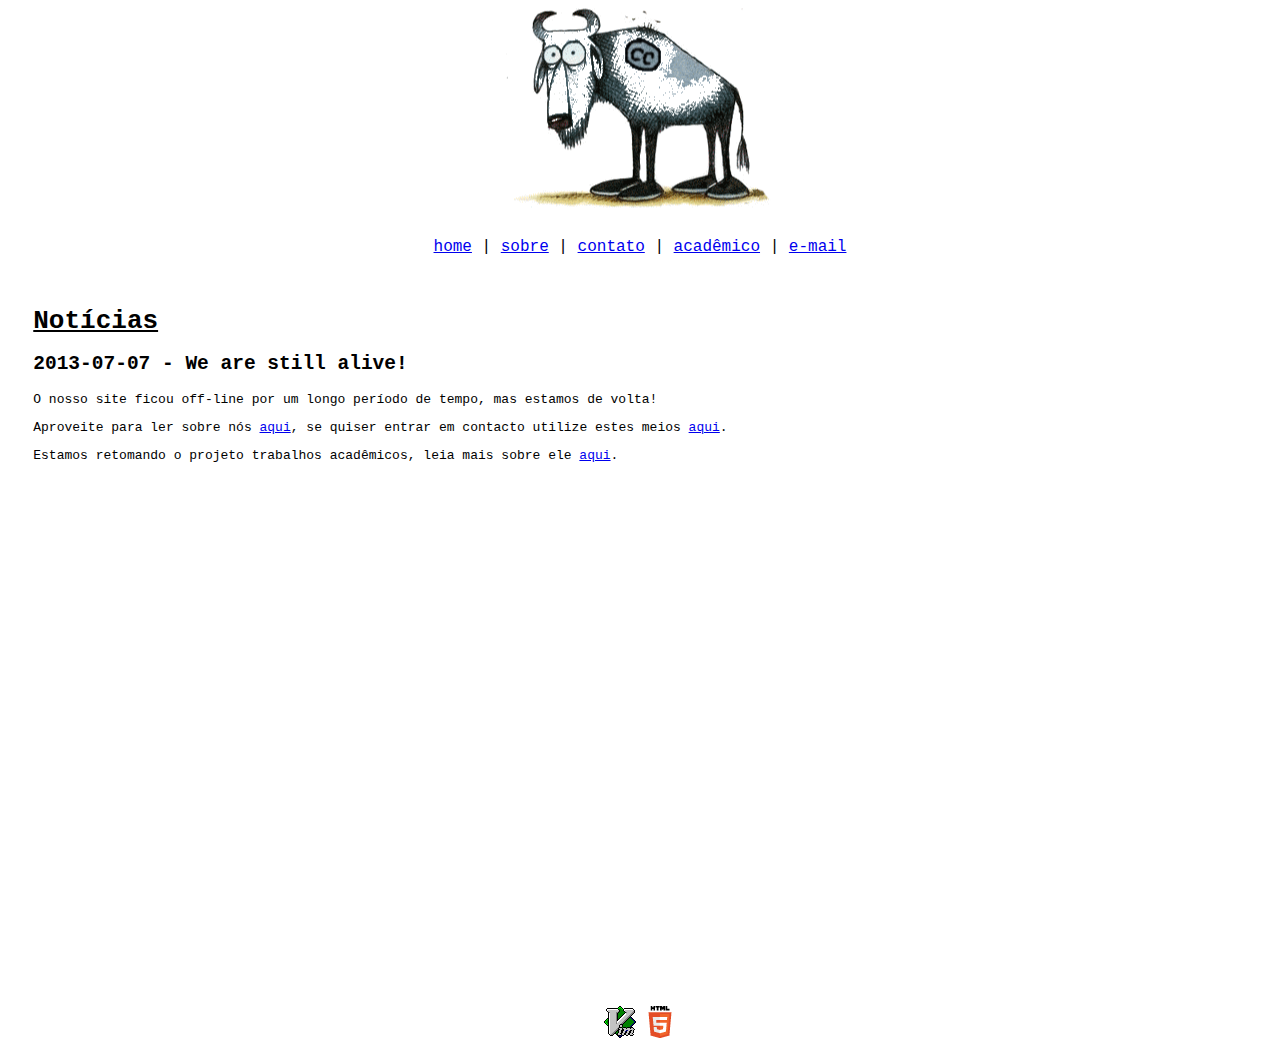
<file: index.html>
<!DOCTYPE html>
<html>

<head>
<meta charset="UTF-8" />
<title>gnoia</title>
<meta name="description" content="gnoia" />
<link rel="shortcut icon" type="image/x-icon" href="img/favicon.ico">
<link rel="stylesheet" type="text/css" href="gnoia.css">
</head>

<body>

<top> </top>

<nav>
  <a href="index.html">home</a> |
  <a href="about.html">sobre</a> |
  <a href="contact.html">contato</a> |
  <a href="academic.html">acadêmico</a> |
  <a href="http://mail.gnoia.org">e-mail</a>
</nav>

<content>
<h1>Notícias</h1>

<h2>2013-07-07 - We are still alive!</h2>
<p>
  O nosso site ficou off-line por um longo período de tempo, mas estamos de volta!
</p>
<p>
  Aproveite para ler sobre nós <a href="about.html">aqui</a>, se quiser entrar em contacto
  utilize estes meios <a href="contact.html">aqui</a>.
</p>
<p>
  Estamos retomando o projeto trabalhos acadêmicos, leia mais sobre ele <a href="academic.html">aqui</a>.
</p>
</content>

<bottom>
	<img src="img/logo_vim_32px.gif" title="vim">
	<img src="img/logo_html5_32px.png" title="html5">
</bottom>

<script type="text/javascript">

  var _gaq = _gaq || [];
  _gaq.push(['_setAccount', 'UA-1343166-1']);
  _gaq.push(['_setDomainName', 'gnoia.org']);
  _gaq.push(['_trackPageview']);

  (function() {
    var ga = document.createElement('script'); ga.type = 'text/javascript'; ga.async = true;
    ga.src = ('https:' == document.location.protocol ? 'https://ssl' : 'http://www') + '.google-analytics.com/ga.js';
    var s = document.getElementsByTagName('script')[0]; s.parentNode.insertBefore(ga, s);
  })();

</script>

</body>
</html>
</file>
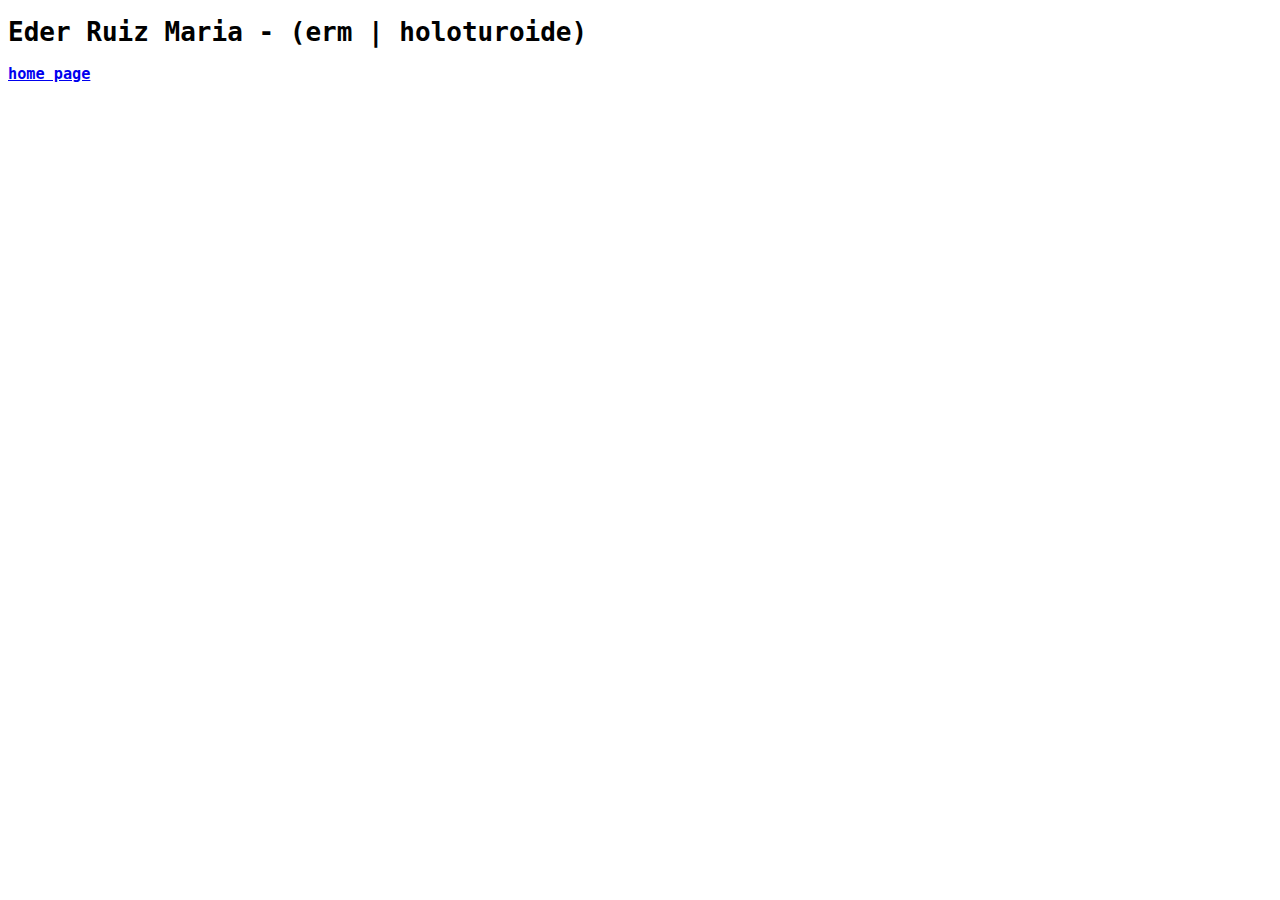
<file: members/erm/index.html>
<!DOCTYPE html>
<html>

<head>
<meta charset="UTF-8" />
<title>gnoia</title>
<meta name="description" content="Grupo de Usuários e Programadores de Software Livre" />
<link rel="shortcut icon" type="image/x-icon" href="../../img/favicon.ico">
<link rel="stylesheet" type="text/css" href="../../gnoia.css">
</head>

<body>

<h1>Eder Ruiz Maria - (erm | holoturoide)</h1>
<h3><a href="http://uhet.sh">home page</a></h3>

<script type="text/javascript">

  var _gaq = _gaq || [];
  _gaq.push(['_setAccount', 'UA-1343166-1']);
  _gaq.push(['_setDomainName', 'gnoia.org']);
  _gaq.push(['_trackPageview']);

  (function() {
    var ga = document.createElement('script'); ga.type = 'text/javascript'; ga.async = true;
    ga.src = ('https:' == document.location.protocol ? 'https://ssl' : 'http://www') + '.google-analytics.com/ga.js';
    var s = document.getElementsByTagName('script')[0]; s.parentNode.insertBefore(ga, s);
  })();

</script>

</body>
</html>
</file>
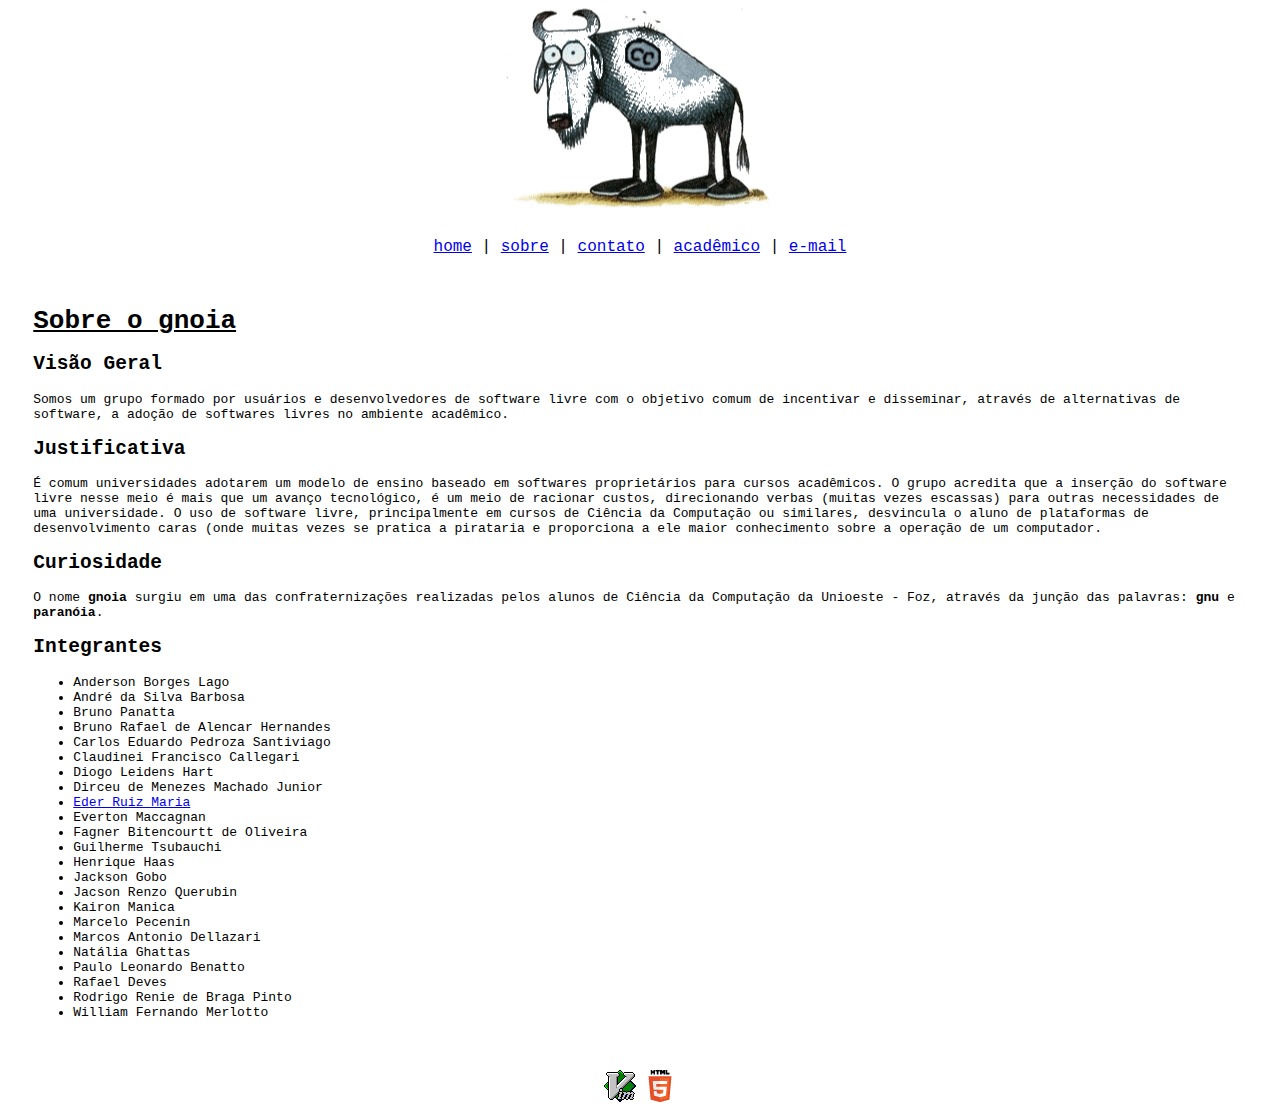
<file: about.html>
<!DOCTYPE html>
<html>

<head>
<meta charset="UTF-8" />
<title>gnoia</title>
<meta name="description" content="gnoia" />
<link rel="shortcut icon" type="image/x-icon" href="img/favicon.ico">
<link rel="stylesheet" type="text/css" href="gnoia.css">
</head>

<body>

<top> </top>

<nav>
  <a href="index.html">home</a> |
  <a href="about.html">sobre</a> |
  <a href="contact.html">contato</a> |
  <a href="academic.html">acadêmico</a> |
  <a href="http://mail.gnoia.org">e-mail</a>
</nav>

<content>
<h1>Sobre o gnoia</h1>

<h2>Visão Geral</h2>
<p>Somos um grupo formado por usuários e desenvolvedores de software livre
com o objetivo comum de incentivar e disseminar, através de alternativas de 
software, a adoção de softwares livres no ambiente acadêmico.</p>
			
<h2>Justificativa</h2>
<p>É comum universidades adotarem um modelo de ensino baseado em softwares
proprietários para cursos acadêmicos. O grupo acredita que a inserção do
software livre nesse meio é mais que um avanço tecnológico, é um meio de
racionar custos, direcionando verbas (muitas vezes escassas) para outras
necessidades de uma universidade. O uso de software livre, principalmente
em cursos de Ciência da Computação ou similares, desvincula o aluno de
plataformas de desenvolvimento caras (onde muitas vezes se pratica a pirataria 
e proporciona a ele maior conhecimento sobre a operação de um computador.</p>
			
<h2>Curiosidade</h2>
<p>O nome <b>gnoia</b> surgiu em uma das confraternizações realizadas pelos alunos
de Ciência da Computação da Unioeste - Foz, através da junção das palavras: 
<b>gnu</b> e <b>paranóia</b>.</p>
			
<h2>Integrantes</h2>
<ul>
	<li>Anderson Borges Lago</li>
	<li>André da Silva Barbosa</li>
	<li>Bruno Panatta</li>
	<li>Bruno Rafael de Alencar Hernandes</li>
	<li>Carlos Eduardo Pedroza Santiviago</li>
	<li>Claudinei Francisco Callegari</li>
	<li>Diogo Leidens Hart</li>
	<li>Dirceu de Menezes Machado Junior</li>
	<li><a href="members/erm/index.html">Eder Ruiz Maria</a></li>
	<li>Everton Maccagnan</li>
	<li>Fagner Bitencourtt de Oliveira</li>
	<li>Guilherme Tsubauchi</li>
	<li>Henrique Haas</li>
	<li>Jackson Gobo</li>
	<li>Jacson Renzo Querubin</li>
	<li>Kairon Manica</li>
  <li>Marcelo Pecenin</li>
	<li>Marcos Antonio Dellazari</li>
	<li>Natália Ghattas</li>
	<li>Paulo Leonardo Benatto</li>
	<li>Rafael Deves</li>
	<li>Rodrigo Renie de Braga Pinto</li>
	<li>William Fernando Merlotto</li>
</ul>

</content>
			
<bottom>
  <img src="img/logo_vim_32px.gif" title="vim">
  <img src="img/logo_html5_32px.png" title="html5">
</bottom>

<script type="text/javascript">

  var _gaq = _gaq || [];
  _gaq.push(['_setAccount', 'UA-1343166-1']);
  _gaq.push(['_setDomainName', 'gnoia.org']);
  _gaq.push(['_trackPageview']);

  (function() {
    var ga = document.createElement('script'); ga.type = 'text/javascript'; ga.async = true;
    ga.src = ('https:' == document.location.protocol ? 'https://ssl' : 'http://www') + '.google-analytics.com/ga.js';
    var s = document.getElementsByTagName('script')[0]; s.parentNode.insertBefore(ga, s);
  })();

</script>

</body>
</html>
</file>
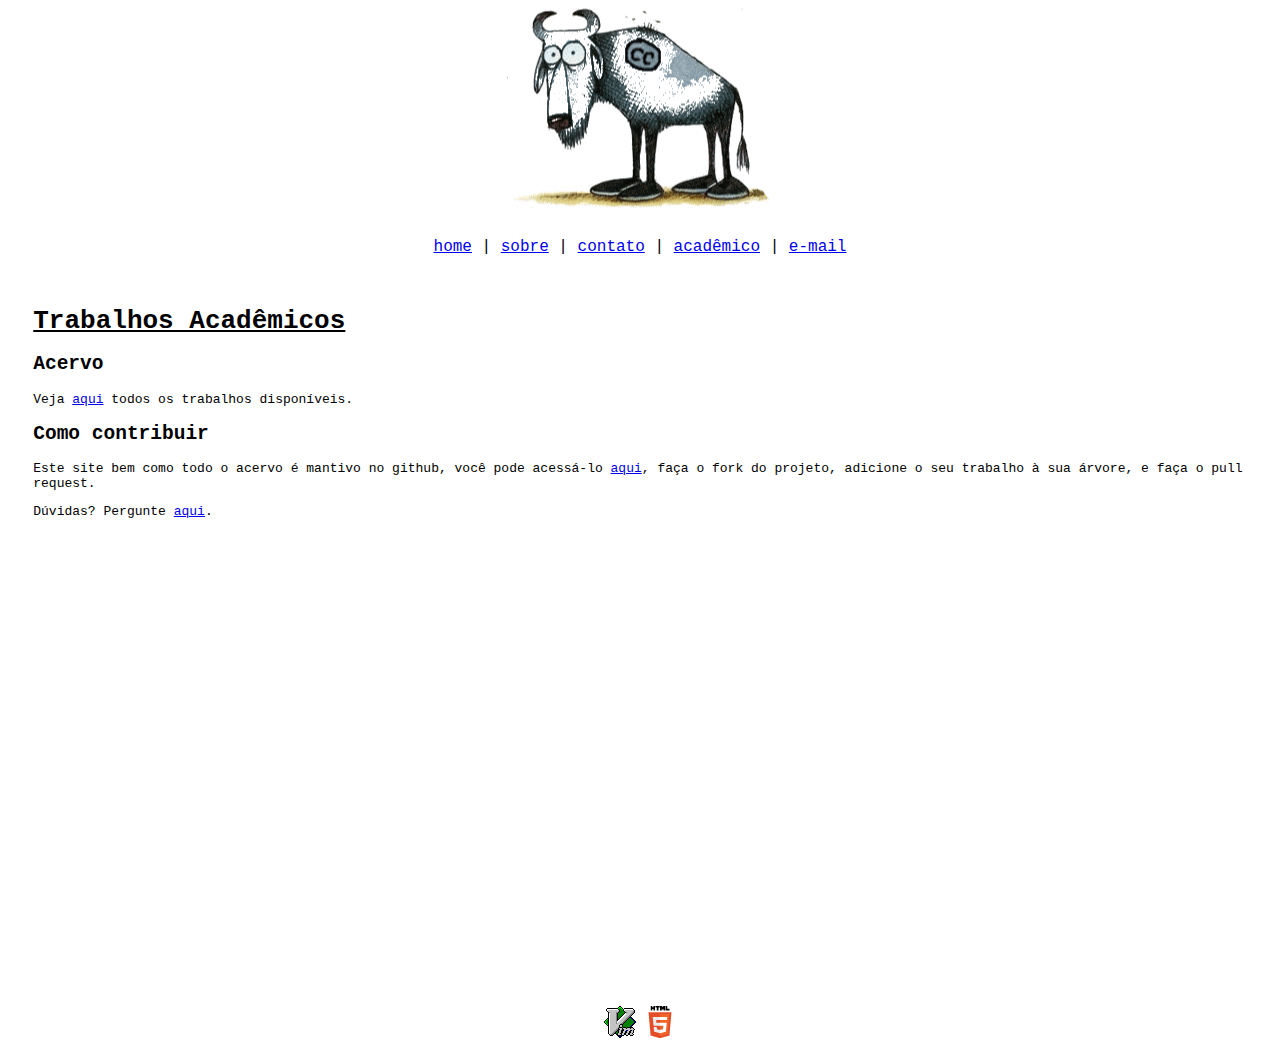
<file: academic.html>
<!DOCTYPE html>
<html>

<head>
<meta charset="UTF-8" />
<title>gnoia</title>
<meta name="description" content="gnoia" />
<link rel="shortcut icon" type="image/x-icon" href="img/favicon.ico">
<link rel="stylesheet" type="text/css" href="gnoia.css">
</head>

<body>

<top> </top>

<nav>
  <a href="index.html">home</a> |
  <a href="about.html">sobre</a> |
  <a href="contact.html">contato</a> |
  <a href="academic.html">acadêmico</a> |
  <a href="http://mail.gnoia.org">e-mail</a>
</nav>

<content>
<h1>Trabalhos Acadêmicos</h1>

<h2>Acervo</h2>
<p>
  Veja <a href="academic">aqui</a> todos os trabalhos disponíveis.
</p>

<h2>Como contribuir</h2>
<p>
  Este site bem como todo o acervo é mantivo no github, você pode acessá-lo <a href="https://github.com/gnoia/gnoia.org">aqui</a>,
  faça o fork do projeto, adicione o seu trabalho à sua árvore, e faça o pull request.
</p>
<p>
  Dúvidas? Pergunte <a href="contact.html">aqui</a>.
</p>

</content>

<bottom>
	<img src="img/logo_vim_32px.gif" title="vim">
	<img src="img/logo_html5_32px.png" title="html5">
</bottom>


<script type="text/javascript">

  var _gaq = _gaq || [];
  _gaq.push(['_setAccount', 'UA-1343166-1']);
  _gaq.push(['_setDomainName', 'gnoia.org']);
  _gaq.push(['_trackPageview']);

  (function() {
    var ga = document.createElement('script'); ga.type = 'text/javascript'; ga.async = true;
    ga.src = ('https:' == document.location.protocol ? 'https://ssl' : 'http://www') + '.google-analytics.com/ga.js';
    var s = document.getElementsByTagName('script')[0]; s.parentNode.insertBefore(ga, s);
  })();

</script>

</body>
</html>
</file>
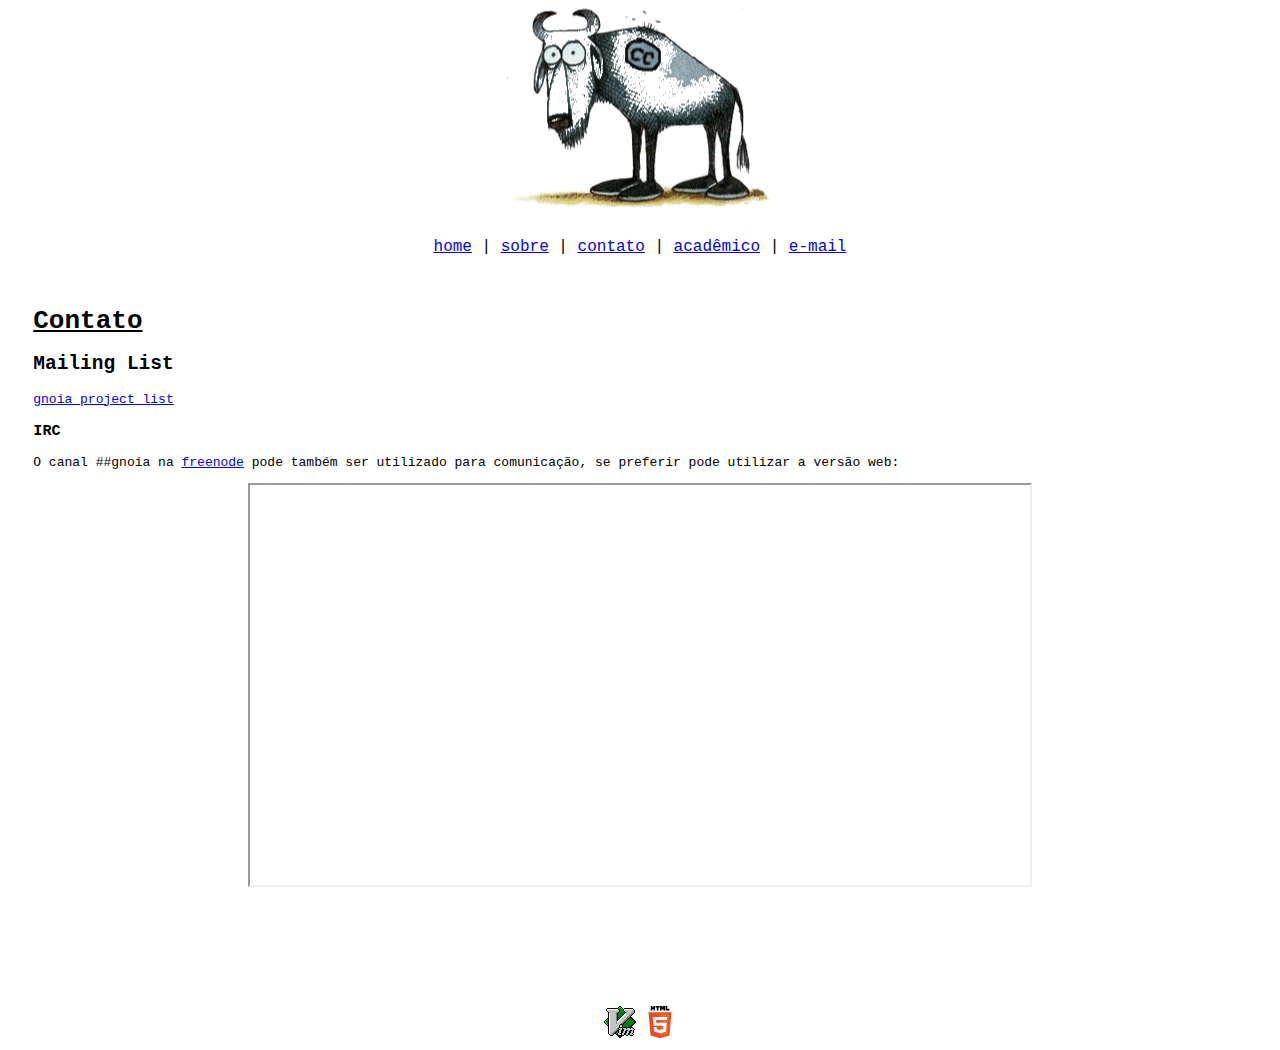
<file: contact.html>
<!DOCTYPE html>
<html>

<head>
<meta charset="UTF-8" />
<title>gnoia</title>
<meta name="description" content="gnoia" />
<link rel="shortcut icon" type="image/x-icon" href="img/favicon.ico">
<link rel="stylesheet" type="text/css" href="gnoia.css">
</head>

<body>

<top> </top>

<nav>
  <a href="index.html">home</a> |
  <a href="about.html">sobre</a> |
  <a href="contact.html">contato</a> |
  <a href="academic.html">acadêmico</a> |
  <a href="http://mail.gnoia.org">e-mail</a>
</nav>

<content>
<h1>Contato</h1>

<h2>Mailing List</h2>
<a href="https://lists.sourceforge.net/lists/listinfo/gnoia-project">gnoia project list</a>

<h3>IRC</h3>
<p>
  O canal ##gnoia na <a href="http://freenode.net">freenode</a> pode também ser utilizado para
  comunicação, se preferir pode utilizar a versão web:
</p>

<div id=freenode>
  <iframe src="http://webchat.freenode.net?channels=##gnoia" width="780" height="400"></iframe>
</div>

</content>
			
<bottom>
  <img src="img/logo_vim_32px.gif" title="vim">
  <img src="img/logo_html5_32px.png" title="html5">
</bottom>

<script type="text/javascript">

  var _gaq = _gaq || [];
  _gaq.push(['_setAccount', 'UA-1343166-1']);
  _gaq.push(['_setDomainName', 'gnoia.org']);
  _gaq.push(['_trackPageview']);

  (function() {
    var ga = document.createElement('script'); ga.type = 'text/javascript'; ga.async = true;
    ga.src = ('https:' == document.location.protocol ? 'https://ssl' : 'http://www') + '.google-analytics.com/ga.js';
    var s = document.getElementsByTagName('script')[0]; s.parentNode.insertBefore(ga, s);
  })();

</script>

</body>
</html>
</file>
<file: gnoia.css>
* {
	font-family: monospace;
}

top {
  display: block;
  margin-bottom: 30px;
  background-image: url(img/gnoia.png);
  background-repeat: no-repeat;
  background-position: center;
  height: 200px;
}

nav {
  text-align: center;
  font-size: large;
  margin-bottom: 50px; 
}

content {
  display: block;
  min-height: 650px;
  margin: 0 2%;
}

content h1 {
  text-decoration: underline;
}

bottom {
  margin-top: 50px;
  display: block;
  text-align: center;
}

div#freenode {
  text-align: center;
}
</file>
